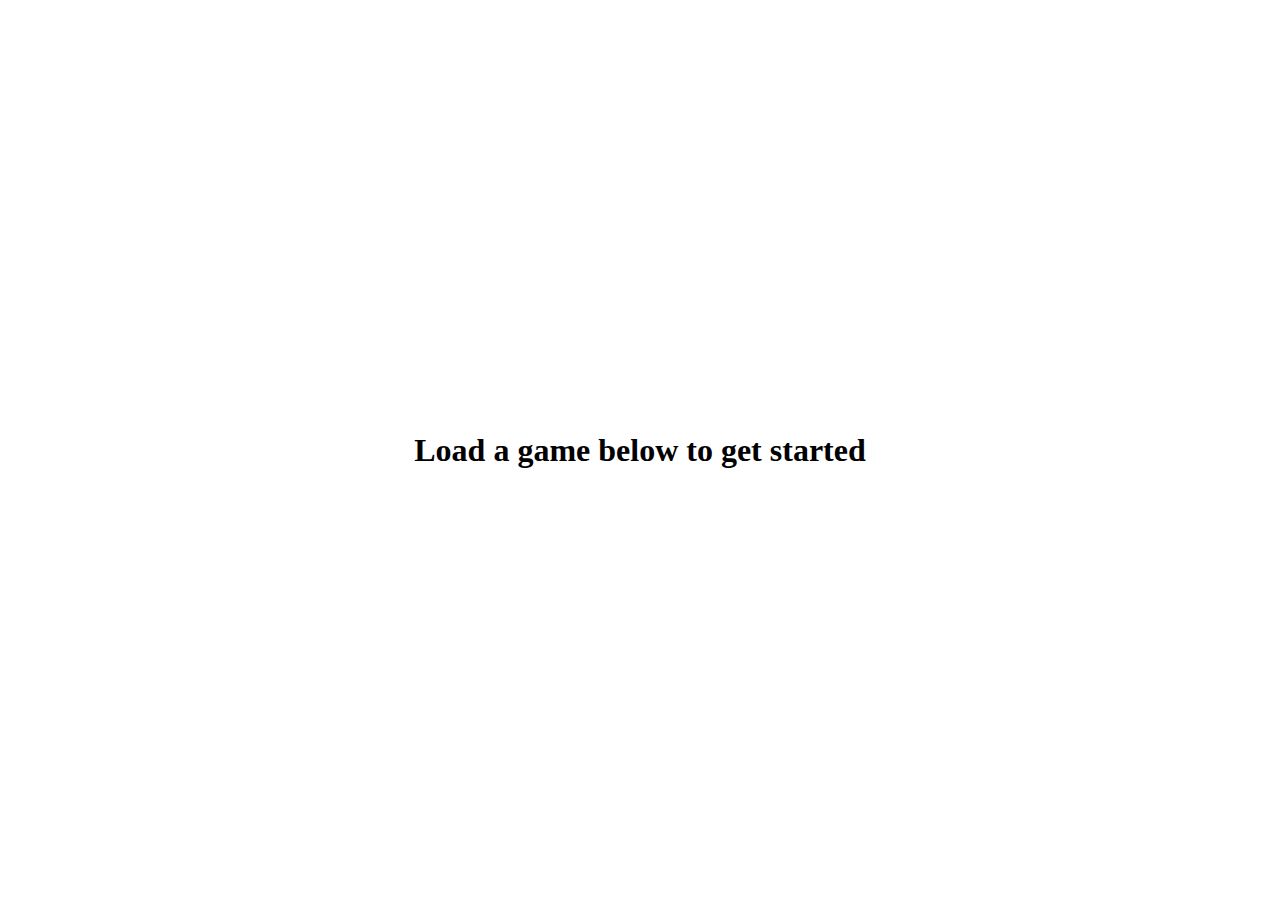
<file: empty-iframe.html>
<!DOCTYPE html>
<html lang="en">
<head>
    <meta charset="UTF-8">
    <meta name="viewport" content="width=device-width, initial-scale=1.0">
    <title>Empty</title>
    <style>
        body {
            display: flex;
            justify-content: center;
            align-items: center;
            height: 100vh;
            margin: 0;
        }
    </style>
</head>
<body>
    <h1>Load a game below to get started</h1>
</body>
</html>
</file>
